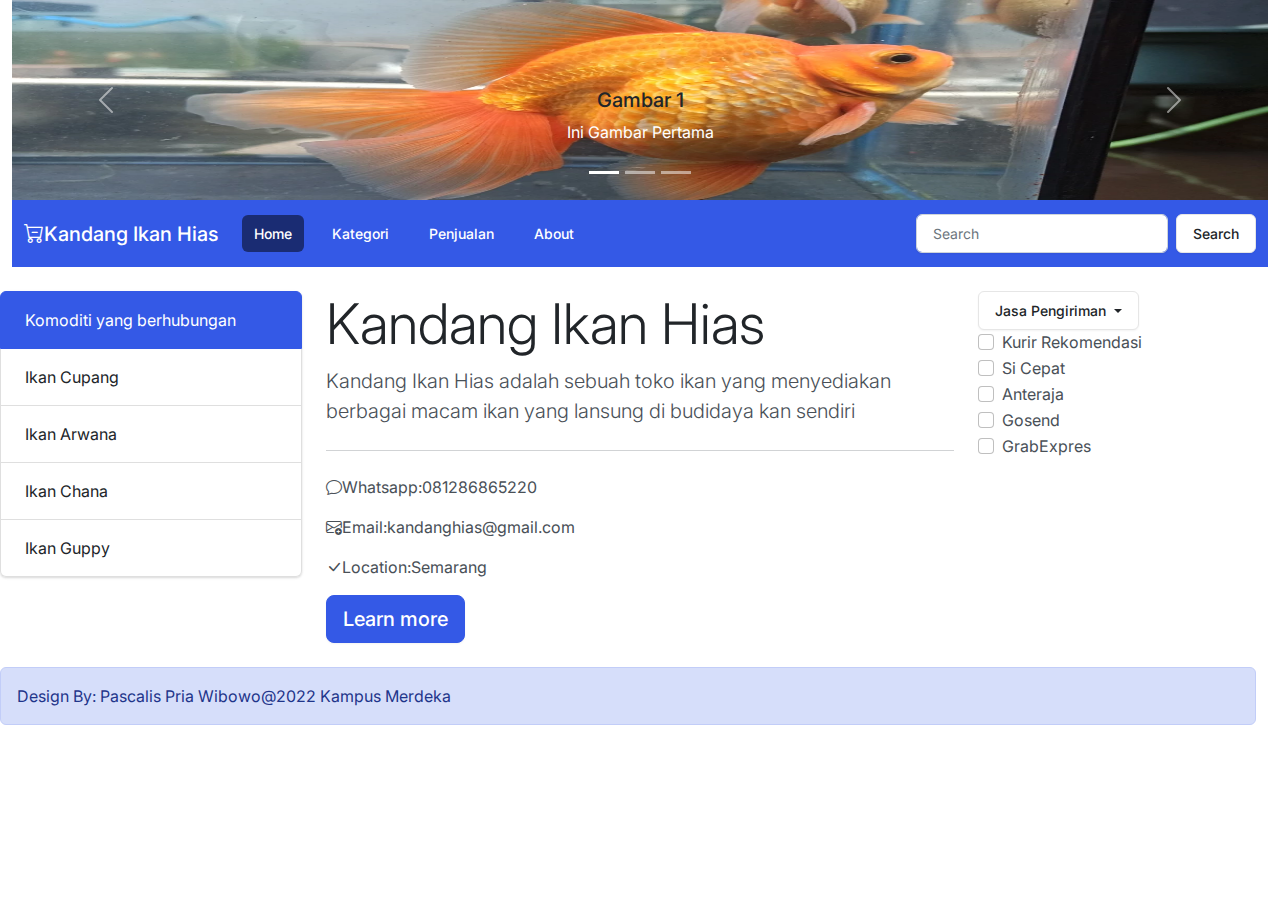
<file: tugas_bootstrap_Pascalis Pria Wibowo_Universitas Nusa Mandiri_Reza/index.html>
<!DOCTYPE html>
<html lang="en">
  <head>
    <meta charset="utf-8">
    <meta http-equiv="X-UA-Compatible" content="IE=edge">
    <meta name="viewport" content="width=device-width, initial-scale=1">

    <title>Bootstrap 4, from LayoutIt!</title>

    <meta name="description" content="Source code generated using layoutit.com">
    <meta name="author" content="LayoutIt!">

    <link href="css/bootstrap.min.css" rel="stylesheet">
	<link rel="stylesheet" href="https://cdn.jsdelivr.net/npm/bootstrap-icons@1.9.1/font/bootstrap-icons.css">
    

  </head>
  <body>

    <div class="container-fluid">
	<div class="row">
		<div class="col-md-12">
			<!--------------awal isi header------------------>
			<div id="carouselExampleCaptions" class="carousel slide" data-bs-ride="false">
				<div class="carousel-indicators">
				  <button type="button" data-bs-target="#carouselExampleCaptions" data-bs-slide-to="0" class="active" aria-current="true" aria-label="Slide 1"></button>
				  <button type="button" data-bs-target="#carouselExampleCaptions" data-bs-slide-to="1" aria-label="Slide 2"></button>
				  <button type="button" data-bs-target="#carouselExampleCaptions" data-bs-slide-to="2" aria-label="Slide 3"></button>
				</div>
	<div class="carousel-inner">
	  <div class="carousel-item active">
		<img src="images/koki1.jpg" width="800px" height="200px" class="d-block w-100" alt="...">
		<div class="carousel-caption d-none d-md-block">
		  <h5>Gambar 1</h5>
		  <p>Ini Gambar Pertama</p>
		</div>
	  </div>
	  <div class="carousel-item">
		<img src="images/koki2.jpg" width="800px" height="200px" class="d-block w-100" alt="...">
		<div class="carousel-caption d-none d-md-block">
		  <h5>Gambar 2</h5>
		  <p>Ini Gambar Kedua</p>
		</div>
	  </div>
	  <div class="carousel-item">
		<img src="images/cupang.jpg" width="800px" height="200px"	 class="d-block w-100" alt="...">
		<div class="carousel-caption d-none d-md-block">
		  <h5>Gambar 3</h5>
		  <p>Ini Gambar Ketiga</p>
		</div>
	  </div>
	</div>
	<button class="carousel-control-prev" type="button" data-bs-target="#carouselExampleCaptions" data-bs-slide="prev">
	  <span class="carousel-control-prev-icon" aria-hidden="true"></span>
	  <span class="visually-hidden">Previous</span>
	</button>
	<button class="carousel-control-next" type="button" data-bs-target="#carouselExampleCaptions" data-bs-slide="next">
	  <span class="carousel-control-next-icon" aria-hidden="true"></span>
	  <span class="visually-hidden">Next</span>
	</button>
  </div>
			  <!--------------akhir isi header------------------>
			  <nav class="navbar navbar-expand-lg navbar-dark bg-primary">
				<div class="container-fluid">
				  <a class="navbar-brand" href="#"><i class="bi bi-cart-dash"></i>Kandang Ikan Hias</a>
				  <button class="navbar-toggler" type="button" data-bs-toggle="collapse" data-bs-target="#navbarColor01" aria-controls="navbarColor01" aria-expanded="false" aria-label="Toggle navigation">
					<span class="navbar-toggler-icon"></span>
				  </button>
				  <div class="collapse navbar-collapse" id="navbarColor01">
					<ul class="navbar-nav me-auto">
					  <li class="nav-item">
						<a class="nav-link active" href="#">Home
						  <span class="visually-hidden">(current)</span>
						</a>
					  </li>
					  <li class="nav-item">
						<a class="nav-link" href="#">Kategori</a>
					  </li>
					  <li class="nav-item">
						<a class="nav-link" href="#">Penjualan</a>
					  </li>
					  <li class="nav-item">
						<a class="nav-link" href="#">About</a>
					  </li>
					  <li class="nav-item dropdown">
					
						</div>
					  </li>
					</ul>
					<form class="d-flex">
					  <input class="form-control me-sm-2" type="text" placeholder="Search">
					  <button class="btn btn-secondary my-2 my-sm-0" type="submit">Search</button>
					</form>
				  </div>
				</div>
			  </nav>
		</div>
	</div>
	<br>
	<div class="row">
		<div class="col-md-3">
			<ul class="list-group">
				<li class="list-group-item active" aria-current="true">Komoditi yang berhubungan</li>
				<li class="list-group-item">Ikan Cupang</li>
				<li class="list-group-item">Ikan Arwana</li>
				<li class="list-group-item">Ikan Chana</li>
				<li class="list-group-item">Ikan Guppy</li>
			  </ul>							
		</div>
		<div class="col-md-6">
			<div class="jumbotron">
				<h1 class="display-4">Kandang Ikan Hias</h1>
				<p class="lead">Kandang Ikan Hias adalah sebuah toko ikan yang menyediakan berbagai macam ikan yang lansung di budidaya kan sendiri</p>
				<hr class="my-4">
				<p><i class="bi bi-chat"></i>Whatsapp:081286865220</p>
				<p><i class="bi bi-envelope-plus"></i>Email:kandanghias@gmail.com</p>
				<p><i class="bi bi-check-lg"></i>Location:Semarang</p>
				<a class="btn btn-primary btn-lg" href="#" role="button">Learn more</a>
			  </div>
			</br>
		</div>
		<div class="col-md-3">
			<div class="dropdown">
				<button class="btn btn-secondary dropdown-toggle" type="button" data-bs-toggle="dropdown" aria-expanded="false">
				  Jasa Pengiriman
				</button>
			<div class="form-check">
				<input class="form-check-input" type="checkbox" value="" id="flexCheckDefault">
				<label class="form-check-label" for="flexCheckDefault">
				 Kurir Rekomendasi
				</label>
			  </div>

			  <div class="form-check">
				<input class="form-check-input" type="checkbox" value="" id="flexCheckDefault">
				<label class="form-check-label" for="flexCheckDefault">
				 Si Cepat
				</label>
			  </div>

			  <div class="form-check">
				<input class="form-check-input" type="checkbox" value="" id="flexCheckDefault">
				<label class="form-check-label" for="flexCheckDefault">
				  Anteraja
				</label>
			  </div>

			  <div class="form-check">
				<input class="form-check-input" type="checkbox" value="" id="flexCheckDefault">
				<label class="form-check-label" for="flexCheckDefault">
				  Gosend
				</label>
			  </div>

			  <div class="form-check">
				<input class="form-check-input" type="checkbox" value="" id="flexCheckDefault">
				<label class="form-check-label" for="flexCheckDefault">
				GrabExpres
				</label>
			  </div>

			  
			
		</div>
	</div>
	<div class="row">
		<div class="col-md-12">
			<div class="alert alert-primary" role="alert">
				Design By: Pascalis Pria Wibowo@2022 Kampus Merdeka
			  </div>
		</div>
	</div>
</div>

    <script src="js/popper.min.js"></script>
    <script src="js/bootstrap.min.js"></script>
    
  </body>
</html>
</file>
